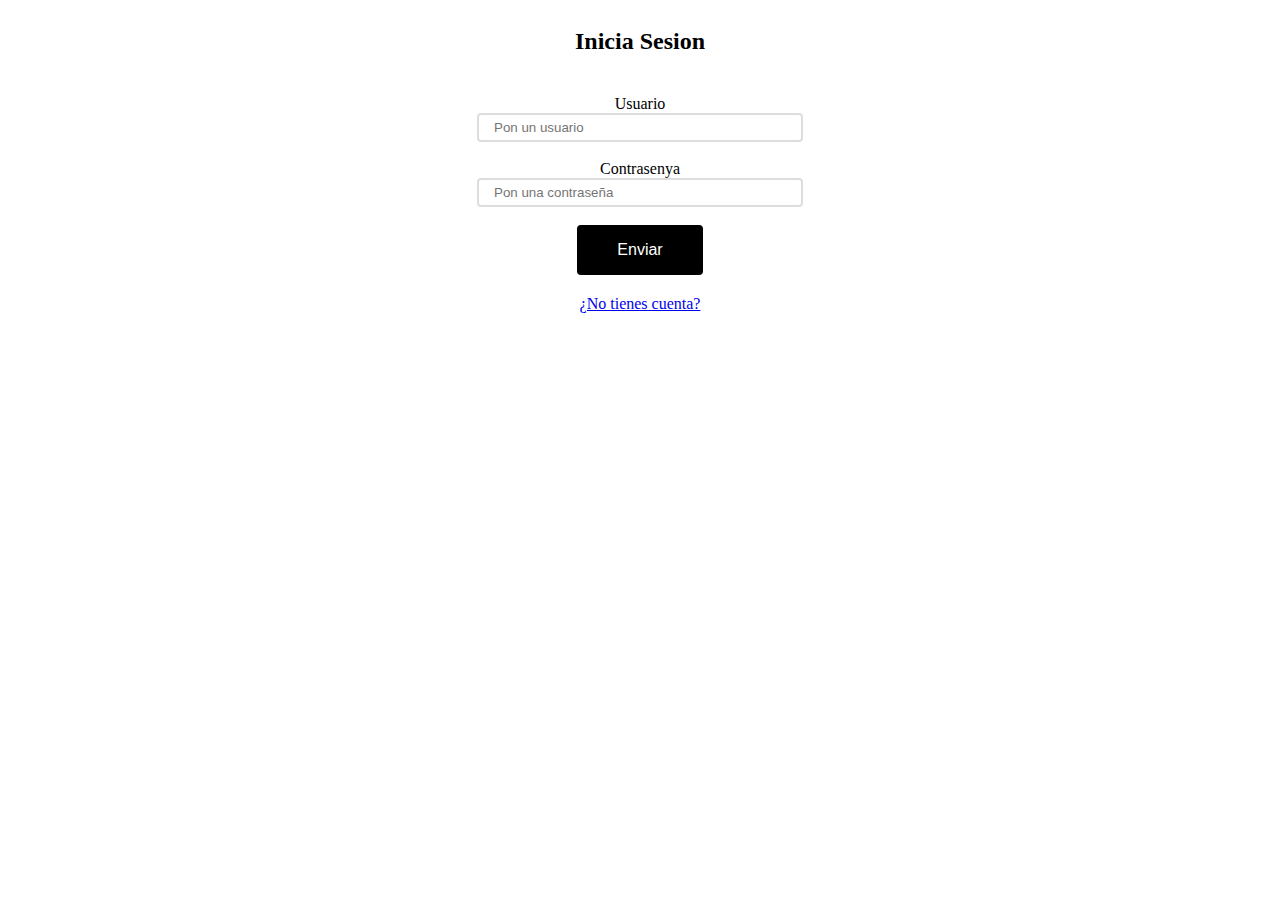
<file: src/main/resources/static/index.html>
<!DOCTYPE html>
<html lang="en">
<head>
    <title>Document</title>
    <link rel="stylesheet" href="style/formulario.css">
</head>
<body>
<main>
    <h2>Inicia Sesion</h2>
    <form action="" method="GET">
        <label>Usuario</label>
        <input id="txtUsuario" type="text" name="nombre" placeholder= "Pon un usuario" value="">
        <span></span>
        <br>
        <label>Contrasenya</label>
        <input id="txtPassword" type="password" name="password" placeholder= "Pon una contraseña" value="">
        <span></span>
        <br>
        <button class="enviar" onclick="validarUsuario()">Enviar</button>
        <span></span>
    </form>

    <a href="signup.html">¿No tienes cuenta?</a>

</main>
</body>
<script src="https://code.jquery.com/jquery-3.6.0.min.js"></script>
<script src="https://cdn.datatables.net/1.11.3/js/jquery.dataTables.min.js"></script>
<script src="js/appLogin.js"></script>
</html>
</file>
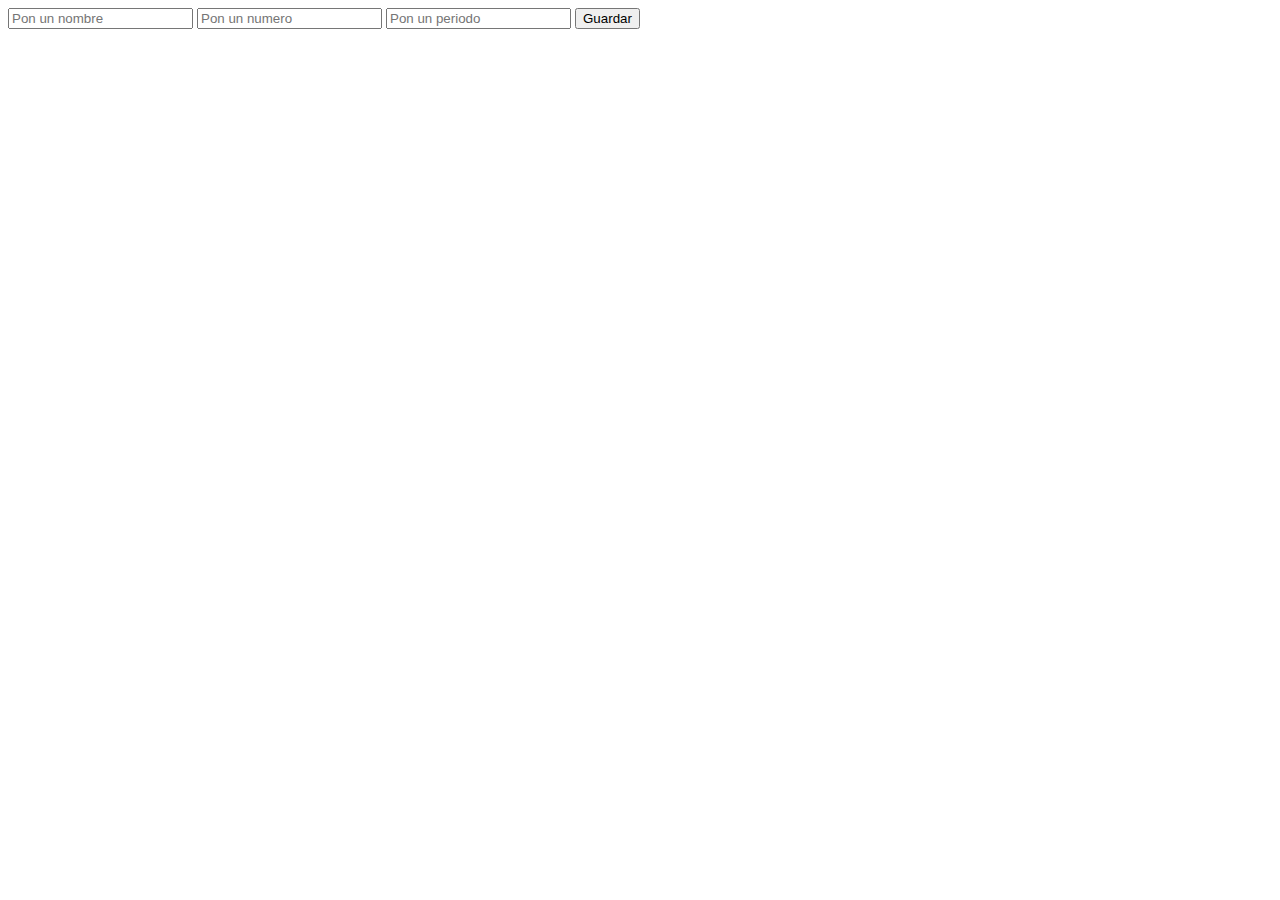
<file: src/main/resources/static/create.html>
<!DOCTYPE html>
<html lang="en">
<head>
    <meta charset="UTF-8">
    <title>Title</title>
</head>
<body>
<form action="" method="POST">
    <input type="text" id="nombre" name="nombre" placeholder= "Pon un nombre">
    <input type="number" id="nota" name="numero" placeholder= "Pon un numero">
    <input type="number" id="periodo" name="periodo" placeholder= "Pon un periodo">
    <input id="boton" onclick="añadir()" type="button" value="Guardar">
</form>
</body>
<script src="https://code.jquery.com/jquery-3.6.0.min.js"></script>
<script src="https://cdn.datatables.net/1.11.3/js/jquery.dataTables.min.js"></script>
<script src="js/appCreate.js"></script>
</html>
</file>
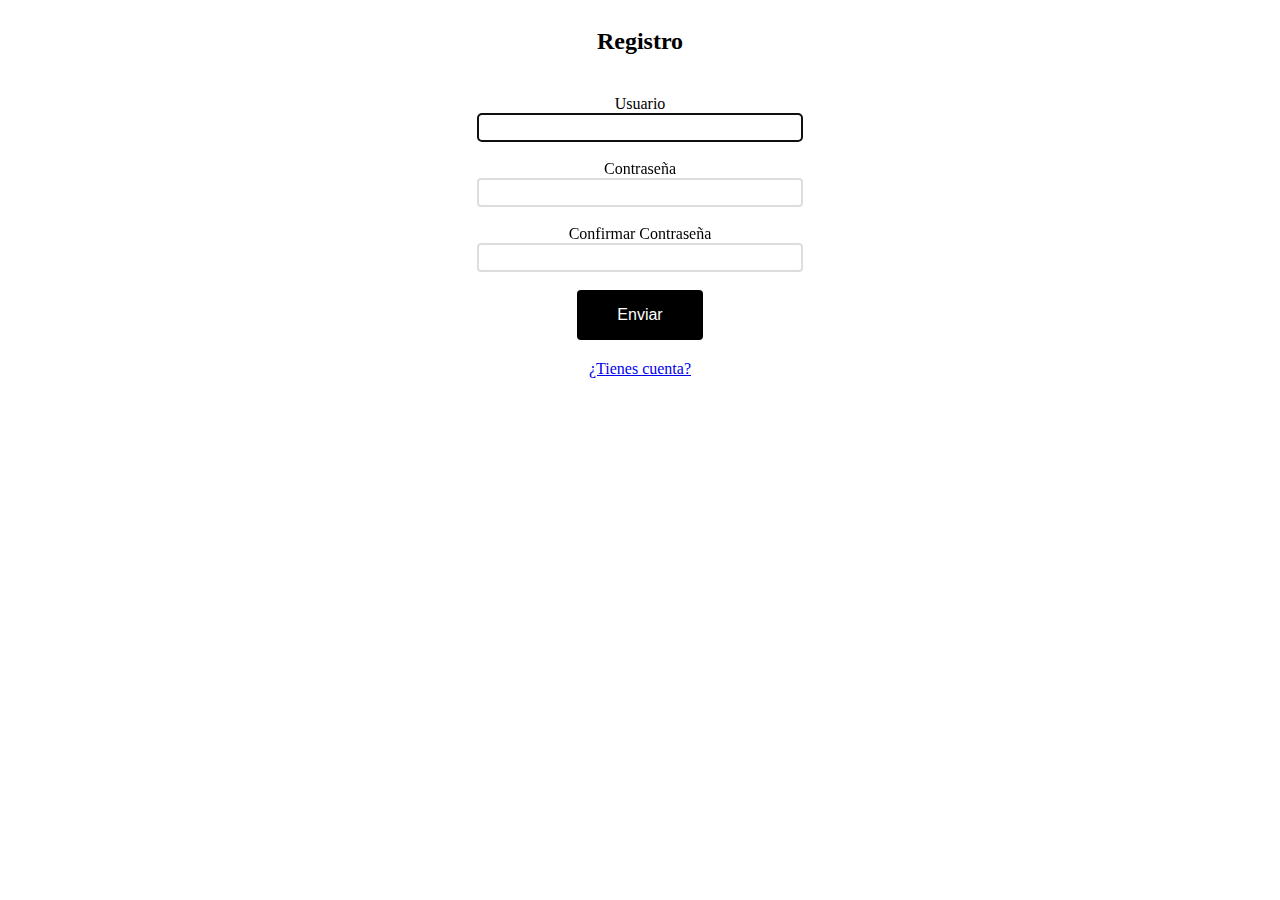
<file: src/main/resources/static/signup.html>
<!DOCTYPE html>
<html lang="en">
<head>
  <title>Document</title>
  <link rel="stylesheet" href="style/formulario.css">
</head>

<body>
<main>
  <h2>Registro</h2>
  <form action="" method="">
      <label>Usuario</label>
      <input name="text" type="text" class="inicio" autofocus >
      <span></span>
      <br>
      <label>Contraseña</label>
      <input name="password" type="password" class="inicio"  >
      <span></span>
      <br>
      <label>Confirmar Contraseña</label>
      <input name="password" type="password" class="inicio"  >
      <span></span>
      <br>
      <button class="enviar" onclick="añadirUsuario()">Enviar</button>
  </form>

  <a href="index.html">¿Tienes cuenta?</a>

</main>
</body>
<script src="https://code.jquery.com/jquery-3.6.0.min.js"></script>
<script src="https://cdn.datatables.net/1.11.3/js/jquery.dataTables.min.js"></script>
<script src="js/appSignUp.js"></script>
</html>
</file>
<file: src/main/resources/static/style/formulario.css>
main{
    display: flex;
    justify-content: center;
    align-content: center;
    flex-direction: column;
    text-align: center;
    gap: 20px;
}

form{
    display: flex;
    align-items: center;
    justify-content: center;
    flex-direction: column;
}

input{
    width:300px;
    padding:5px 7px 5px 15px;
    border-radius:4px;
    border:2px solid #ddd;
}

.enviar{
    background:black;
    display:inline-block;
    width:10%;
    font-size:16px;
    height:50px;
    color:white;
    text-decoration:none;
    border:none;
    border-radius:4px;
}

.enviar:hover{
    background-color: #b6d420;
    color: black;
}

/* Pantalla de movil */
@media screen and (max-width: 480px) {
    .enviar{
        width:30%;
    }
}
</file>
